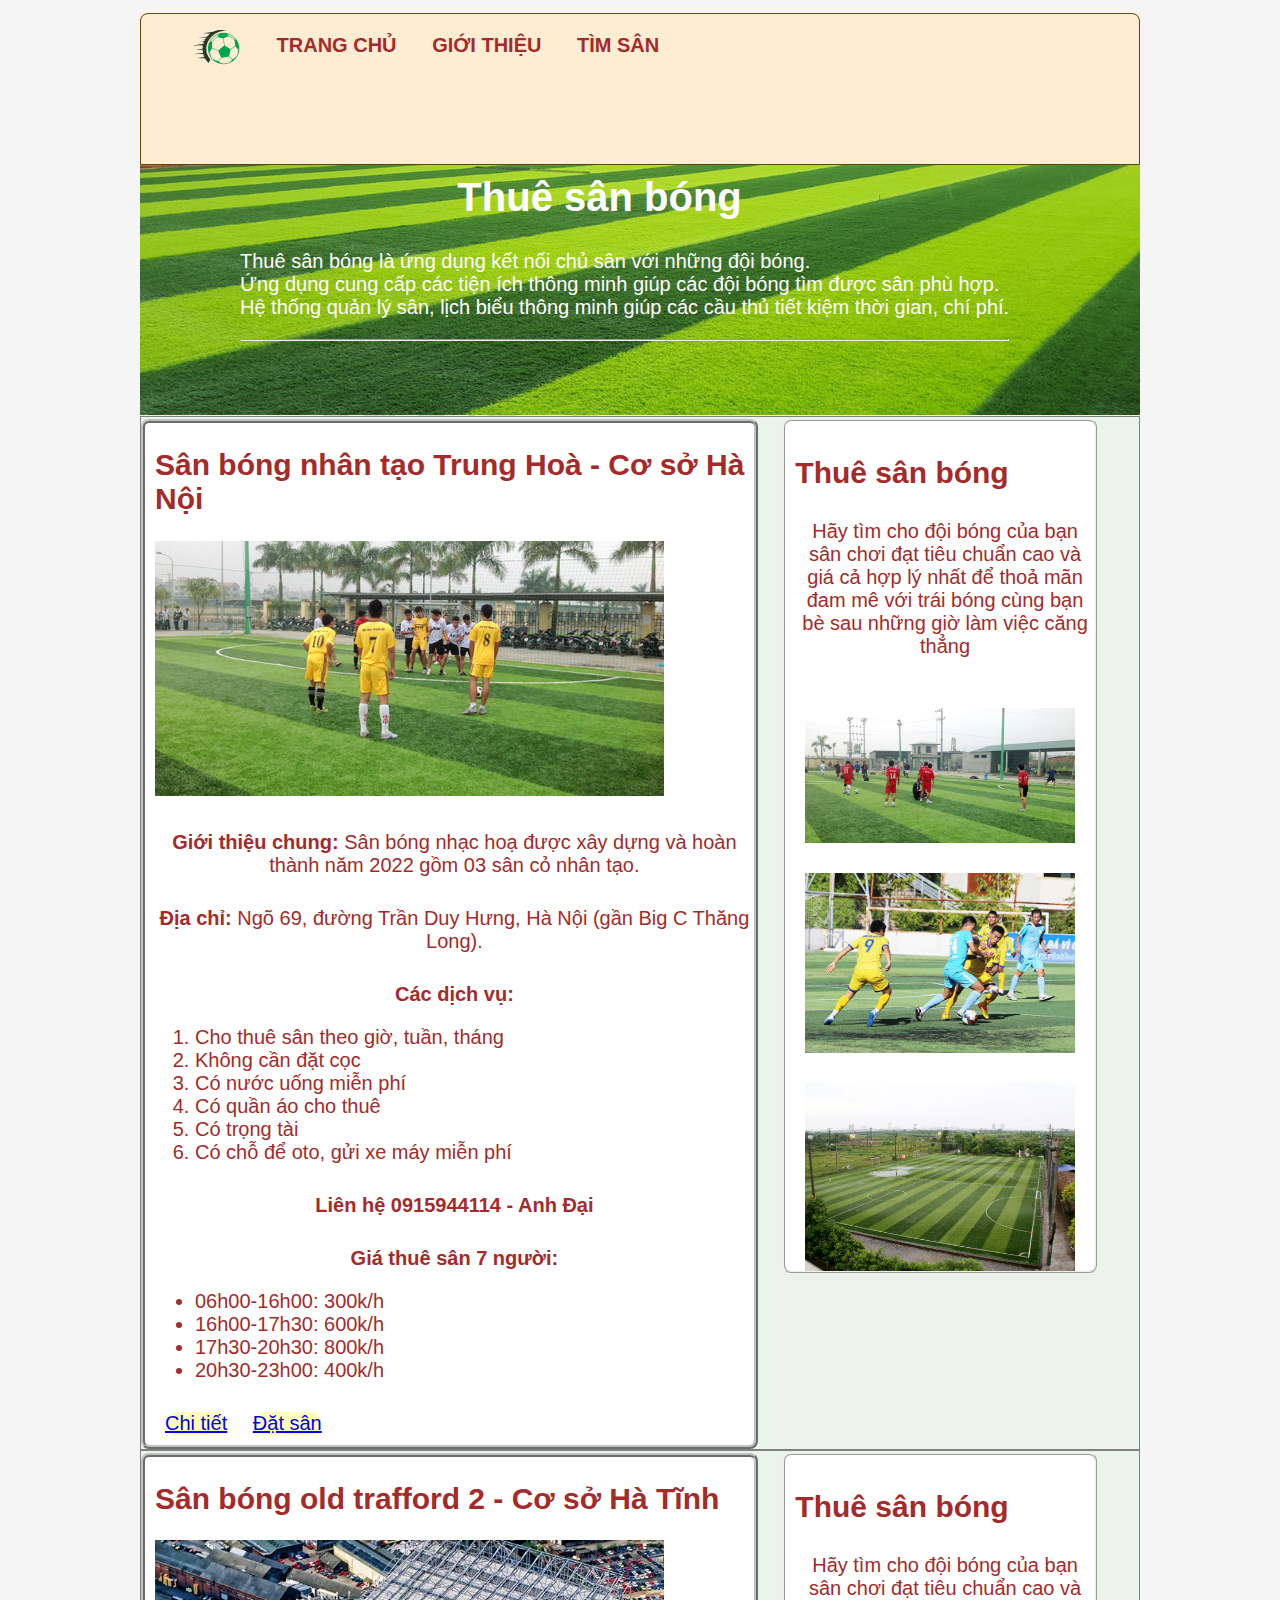
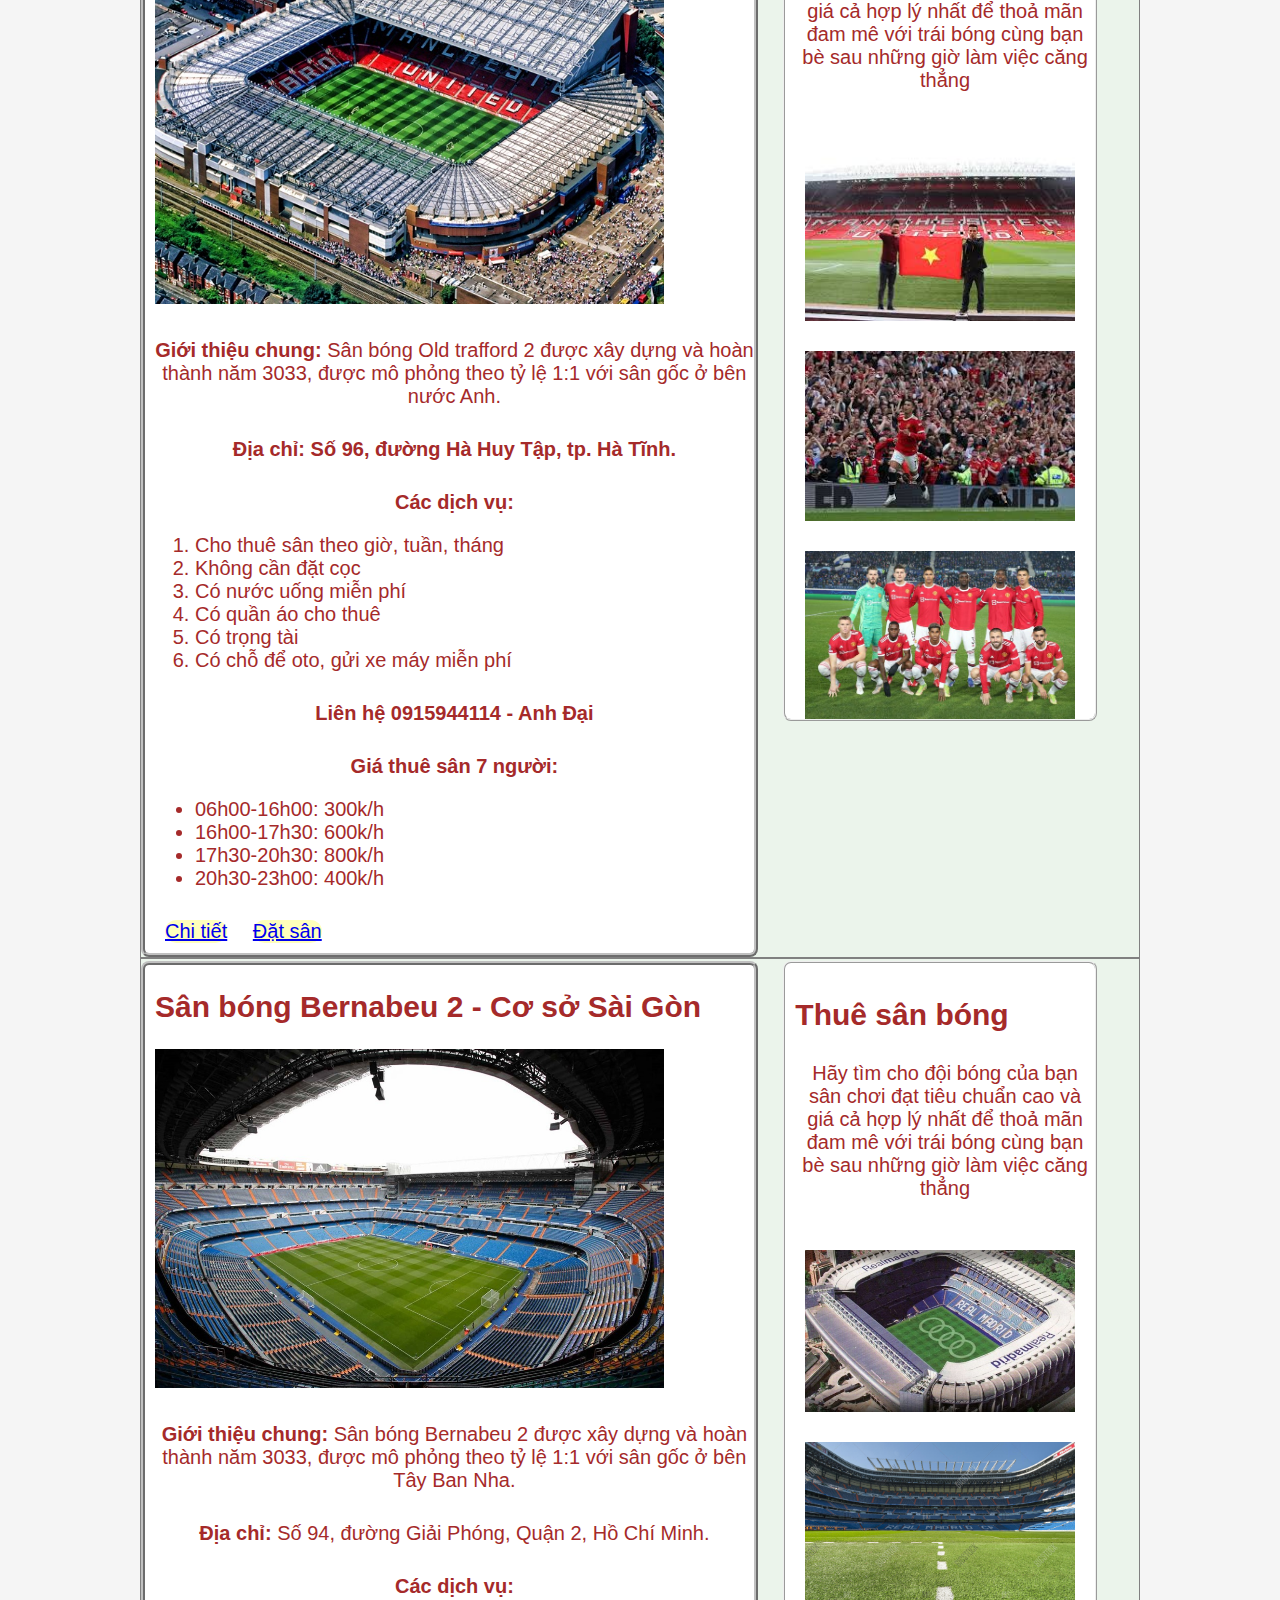
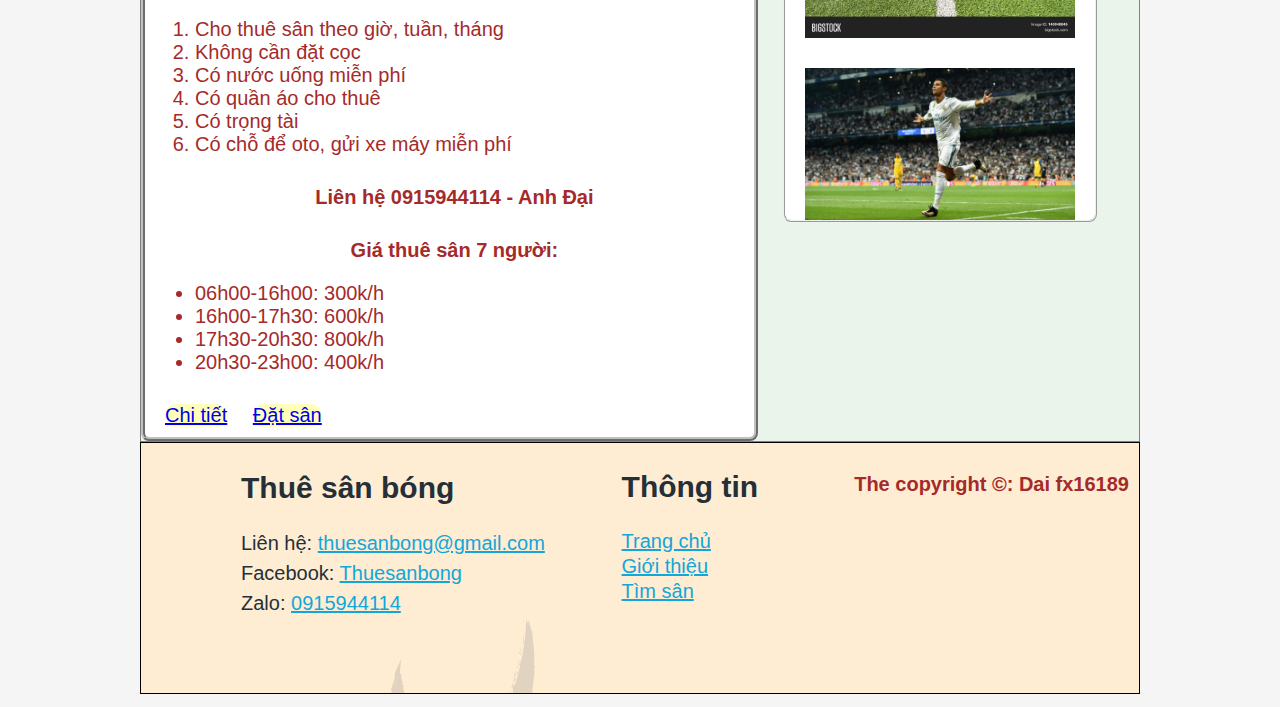
<file: index.html>
<!DOCTYPE html>
<html lang="vi">

<head>
    <meta charset="UTF-8">
    <meta http-equiv="X-UA-Compatible" content="IE=edge">
    <meta name="viewport" content="width=device-width, initial-scale=1.0">
    <title>Thuê sân bóng</title>
    <link rel="stylesheet" href="css/style.css">
    <link rel="preconnect" href="https://fonts.googleapis.com">
    <link rel="preconnect" href="https://fonts.gstatic.com" crossorigin>
</head>

<body>
    <header>
        <div class="logo_menu">
            <div class="logo">
                <img src="images/logo.png" alt="Logo">
            </div>
            <nav>
                <ul>
                    <li><a href="index.html ">TRANG CHỦ</a></li>
                    <li><a href="about.html ">GIỚI THIỆU</a></li>
                    <li class="drop_down"><a href="# ">TÌM SÂN</a>
                        <ul class="sub_menu">
                            <li><a href="details-1.html ">Tại miền Bắc</a></li>
                            <li><a href="details-2.html ">Tại miền Trung</a></li>
                            <li><a href="details-3.html ">Tại miền Nam</a></li>
                        </ul>
                    </li>
                </ul>
            </nav>
        </div>
        <div class="banner_slogan ">
            <img class="banner " src="images/banner.jpg " alt="banner ">
            <div class="slogan ">
                <h1>Thuê sân bóng</h1>
                <p>Thuê sân bóng là ứng dụng kết nối chủ sân với những đội bóng.<br> Ứng dụng cung cấp các tiện ích thông minh giúp các đội bóng tìm được sân phù hợp.<br> Hệ thống quản lý sân, lịch biểu thông minh giúp các cầu thủ tiết kiệm thời gian, chí
                    phí.
                </p>
                <hr>
            </div>
        </div>
    </header>
    <main>
        <div class="main_1">
            <article>
                <h2>Sân bóng nhân tạo Trung Hoà - Cơ sở Hà Nội</h2>
                <img src="images/image1.jpg " alt="hình ảnh sân ">
                <p><b>Giới thiệu chung:</b> Sân bóng nhạc hoạ được xây dựng và hoàn thành năm 2022 gồm 03 sân cỏ nhân tạo.</p>
                <p><b>Địa chỉ:</b> Ngõ 69, đường Trần Duy Hưng, Hà Nội (gần Big C Thăng Long).</p>
                <p><b>Các dịch vụ:</b></p>
                <ol>
                    <li>Cho thuê sân theo giờ, tuần, tháng</li>
                    <li>Không cần đặt cọc</li>
                    <li>Có nước uống miễn phí</li>
                    <li>Có quần áo cho thuê</li>
                    <li>Có trọng tài</li>
                    <li>Có chỗ để oto, gửi xe máy miễn phí</li>
                </ol>
                <p><b>Liên hệ 0915944114 - Anh Đại</b></p>
                <p><b>Giá thuê sân 7 người:</b></p>
                <ul>
                    <li>06h00-16h00: 300k/h</li>
                    <li>16h00-17h30: 600k/h</li>
                    <li>17h30-20h30: 800k/h</li>
                    <li>20h30-23h00: 400k/h</li>
                </ul>
                <p class="chi_tiet"><a href="details-1.html ">Chi tiết</a></p>
                <p class="dat_san"><a href="# ">Đặt sân</a></p>
            </article>
            <aside>
                <div class="about ">
                    <h2>Thuê sân bóng</h2>
                    <p>Hãy tìm cho đội bóng của bạn sân chơi đạt tiêu chuẩn cao và giá cả hợp lý nhất để thoả mãn đam mê với trái bóng cùng bạn bè sau những giờ làm việc căng thẳng
                    </p>
                </div>
                <div class="image_about ">
                    <img src="images/image2.jpg " alt="hình ảnh sân ">
                    <img src="images/image3.jpg " alt="hình ảnh sân ">
                    <img src="images/image5.jpg " alt="hình ảnh sân ">
                </div>
            </aside>
        </div>
        <!--đây là đoạn 2-->
        <div class="main_1">
            <article>
                <h2>Sân bóng old trafford 2 - Cơ sở Hà Tĩnh</h2>
                <img src="images/old_image/tranfford1.jpg " alt="hình ảnh sân ">
                <p><b>Giới thiệu chung:</b> Sân bóng Old trafford 2 được xây dựng và hoàn thành năm 3033, được mô phỏng theo tỷ lệ 1:1 với sân gốc ở bên nước Anh.</p>
                <p><b>Địa chỉ: Số 96, đường Hà Huy Tập, tp. Hà Tĩnh.</b></p>
                <p><b>Các dịch vụ:</b></p>
                <ol>
                    <li>Cho thuê sân theo giờ, tuần, tháng</li>
                    <li>Không cần đặt cọc</li>
                    <li>Có nước uống miễn phí</li>
                    <li>Có quần áo cho thuê</li>
                    <li>Có trọng tài</li>
                    <li>Có chỗ để oto, gửi xe máy miễn phí</li>
                </ol>
                <p><b>Liên hệ 0915944114 - Anh Đại</b></p>
                <p><b>Giá thuê sân 7 người:</b></p>
                <ul>
                    <li>06h00-16h00: 300k/h</li>
                    <li>16h00-17h30: 600k/h</li>
                    <li>17h30-20h30: 800k/h</li>
                    <li>20h30-23h00: 400k/h</li>
                </ul>
                <p class="chi_tiet"><a href="details-2.html ">Chi tiết</a></p>
                <p class="dat_san"><a href="# ">Đặt sân</a></p>
            </article>
            <aside>
                <div class="about ">
                    <h2>Thuê sân bóng</h2>
                    <p>Hãy tìm cho đội bóng của bạn sân chơi đạt tiêu chuẩn cao và giá cả hợp lý nhất để thoả mãn đam mê với trái bóng cùng bạn bè sau những giờ làm việc căng thẳng
                    </p>
                </div>
                <div class="image_about ">
                    <img src="images/old_image/tranfford2.jpg " alt="hình ảnh sân ">
                    <img src="images/old_image/tranfford_ronaldo.jpg " alt="hình ảnh sân ">
                    <img src="images/old_image/unifom.jpg " alt="hình ảnh sân ">
                </div>
            </aside>
        </div>
        <!--đây là đoạn 2-->
        <!--đây là đoạn 2-->
        <div class="main_1">
            <article>
                <h2>Sân bóng Bernabeu 2 - Cơ sở Sài Gòn</h2>
                <img src="images/bernabeu/bernabeu1.jpg " alt="hình ảnh sân ">
                <p><b>Giới thiệu chung:</b> Sân bóng Bernabeu 2 được xây dựng và hoàn thành năm 3033, được mô phỏng theo tỷ lệ 1:1 với sân gốc ở bên Tây Ban Nha.</p>
                <p><b>Địa chỉ:</b> Số 94, đường Giải Phóng, Quận 2, Hồ Chí Minh.</p>
                <p><b>Các dịch vụ:</b></p>
                <ol>
                    <li>Cho thuê sân theo giờ, tuần, tháng</li>
                    <li>Không cần đặt cọc</li>
                    <li>Có nước uống miễn phí</li>
                    <li>Có quần áo cho thuê</li>
                    <li>Có trọng tài</li>
                    <li>Có chỗ để oto, gửi xe máy miễn phí</li>
                </ol>
                <p><b>Liên hệ 0915944114 - Anh Đại</b></p>
                <p><b>Giá thuê sân 7 người:</b></p>
                <ul>
                    <li>06h00-16h00: 300k/h</li>
                    <li>16h00-17h30: 600k/h</li>
                    <li>17h30-20h30: 800k/h</li>
                    <li>20h30-23h00: 400k/h</li>
                </ul>
                <p class="chi_tiet"><a href="details-3.html ">Chi tiết</a></p>
                <p class="dat_san"><a href="# ">Đặt sân</a></p>
            </article>
            <aside>
                <div class="about ">
                    <h2>Thuê sân bóng</h2>
                    <p>Hãy tìm cho đội bóng của bạn sân chơi đạt tiêu chuẩn cao và giá cả hợp lý nhất để thoả mãn đam mê với trái bóng cùng bạn bè sau những giờ làm việc căng thẳng
                    </p>
                </div>
                <div class="image_about ">
                    <img src="images/bernabeu/bernabeu2.jpg " alt="hình ảnh sân ">
                    <img src="images/bernabeu/grass.jpg " alt="hình ảnh sân ">
                    <img src="images/bernabeu/unifom.jpg " alt="hình ảnh sân ">
                </div>
            </aside>
        </div>
    </main>
    <footer>
        <div class="footer_1">
            <h2>Thuê sân bóng</h2>
            <ul>
                <li>Liên hệ: <a href=" ">thuesanbong@gmail.com</a></li>
                <li>Facebook: <a href=" ">Thuesanbong</a></li>
                <li>Zalo: <a href=" ">0915944114</a></li>
            </ul>
        </div>
        <div class="footer_2">
            <h2>Thông tin</h2>
            <nav>
                <ul>
                    <li><a href="index.html ">Trang chủ</a></li>
                    <li><a href="about.html ">Giới thiệu</a></li>
                    <li class="drop_down"> <a href="#">Tìm sân</a>
                        <ul class="sub_menu">
                            <li><a href="details-1.html ">Tại miền Bắc</a></li>
                            <li><a href="details-2.html ">Tại miền Trung</a></li>
                            <li><a href="details-3.html ">Tại miền Nam</a></li>
                        </ul>
                    </li>
                </ul>
            </nav>
            <strong>The copyright &copy;: Dai fx16189</strong>
        </div>
    </footer>
</body>

</html>
</file>
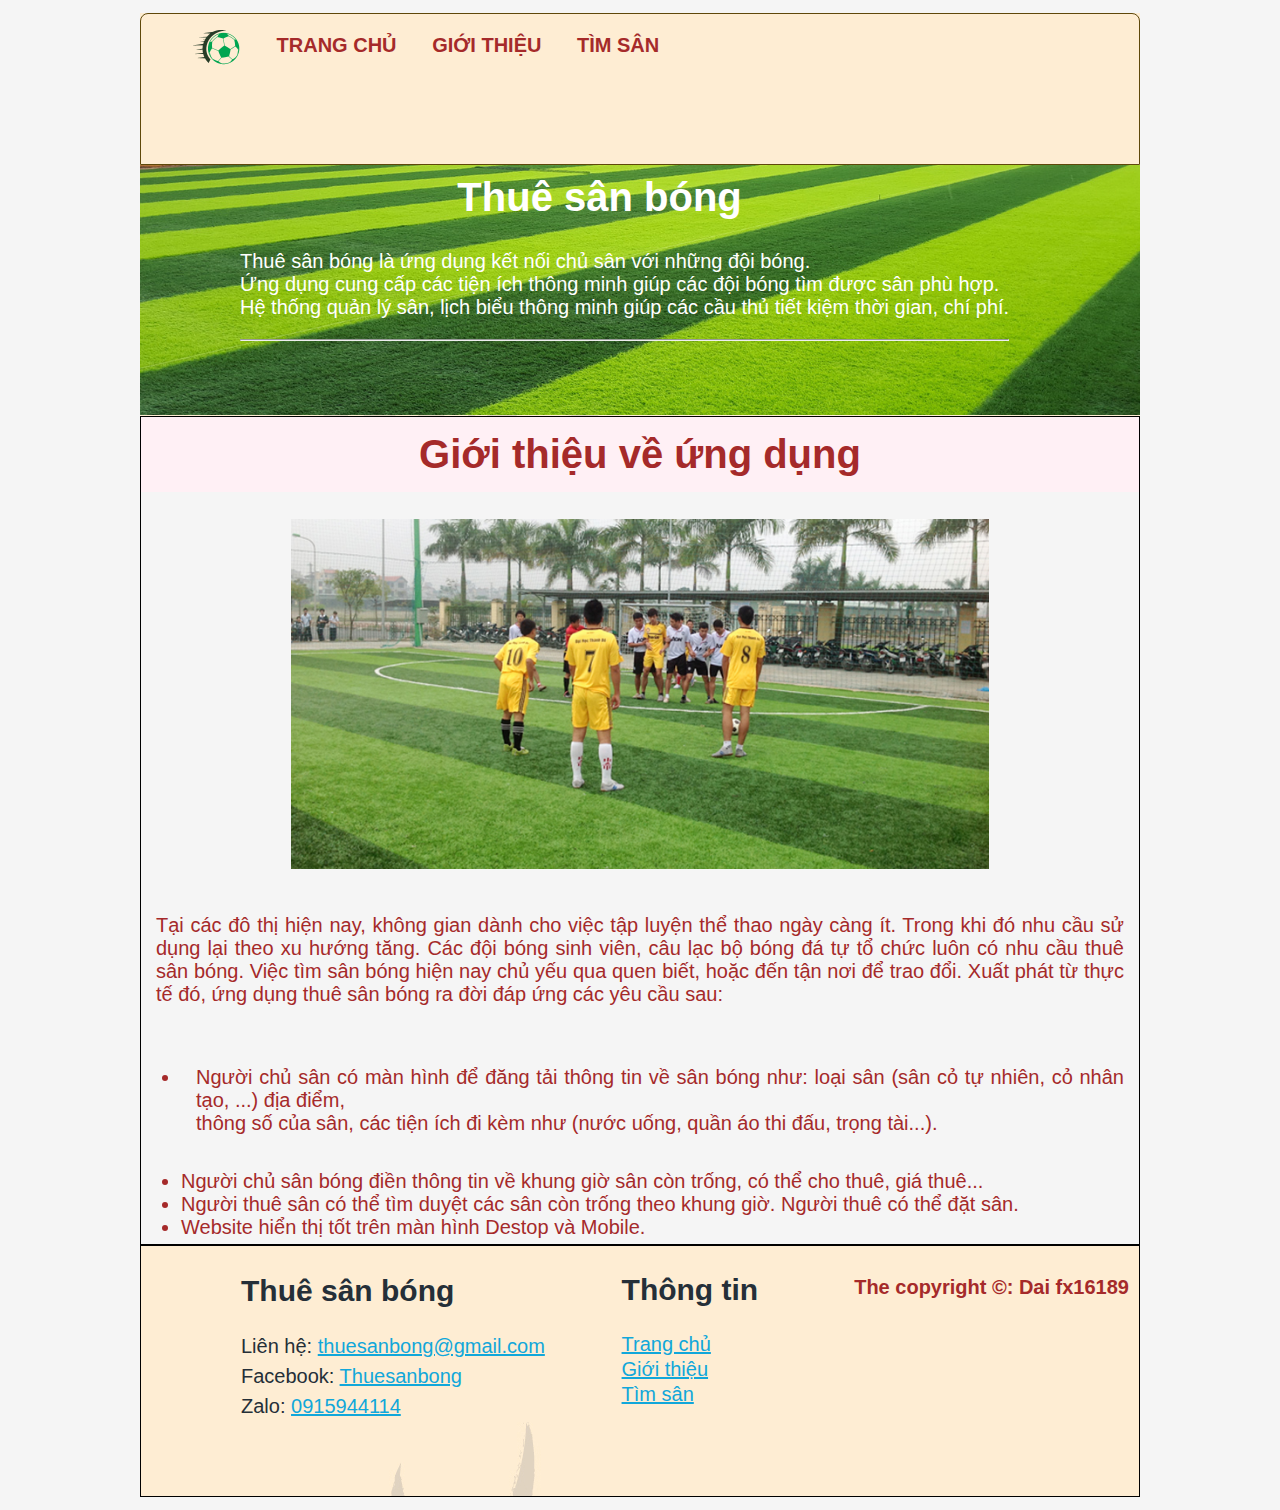
<file: about.html>
<!DOCTYPE html>

<html lang="vi">

<head>
    <meta charset="UTF-8">
    <meta http-equiv="X-UA-Compatible" content="IE=edge">
    <meta name="viewport" content="width=device-width, initial-scale=1.0">
    <title>Thuê sân bóng</title>
    <link rel="stylesheet" href="css/style.css">
    <link rel="preconnect" href="https://fonts.googleapis.com">
    <link rel="preconnect" href="https://fonts.gstatic.com" crossorigin>
</head>

<body>
    <header>
        <div class="logo_menu">
            <div class="logo">
                <img src="images/logo.png" alt="Logo">
            </div>
            <nav>
                <ul>
                    <li><a href="index.html ">TRANG CHỦ</a></li>
                    <li><a href="about.html ">GIỚI THIỆU</a></li>
                    <li class="drop_down"><a href="# ">TÌM SÂN</a>
                        <ul class="sub_menu">
                            <li><a href="details-1.html ">Tại miền Bắc</a></li>
                            <li><a href="details-2.html ">Tại miền Trung</a></li>
                            <li><a href="details-3.html ">Tại miền Nam</a></li>
                        </ul>
                    </li>
                </ul>
            </nav>
        </div>
        <div class="banner_slogan ">
            <img class="banner " src="images/banner.jpg " alt="banner ">
            <div class="slogan ">
                <h1>Thuê sân bóng</h1>
                <p>Thuê sân bóng là ứng dụng kết nối chủ sân với những đội bóng.<br> Ứng dụng cung cấp các tiện ích thông minh giúp các đội bóng tìm được sân phù hợp.<br> Hệ thống quản lý sân, lịch biểu thông minh giúp các cầu thủ tiết kiệm thời gian, chí
                    phí.
                </p>
                <hr>
            </div>
        </div>
    </header>
    <main>
        <div class="about_page">
            <h1>Giới thiệu về ứng dụng</h1>
            <img src="images/image1.jpg" alt="hình ảnh">
            <p> Tại các đô thị hiện nay, không gian dành cho việc tập luyện thể thao ngày càng ít. Trong khi đó nhu cầu sử dụng lại theo xu hướng tăng. Các đội bóng sinh viên, câu lạc bộ bóng đá tự tổ chức luôn có nhu cầu thuê sân bóng. Việc tìm sân bóng
                hiện nay chủ yếu qua quen biết, hoặc đến tận nơi để trao đổi. Xuất phát từ thực tế đó, ứng dụng thuê sân bóng ra đời đáp ứng các yêu cầu sau:
            </p>
            <ul>
                <li>
                    <p>Người chủ sân có màn hình để đăng tải thông tin về sân bóng như: loại sân (sân cỏ tự nhiên, cỏ nhân tạo, ...) địa điểm,<br> thông số của sân, các tiện ích đi kèm như (nước uống, quần áo thi đấu, trọng tài...).
                    </p>
                </li>
                <li>
                    Người chủ sân bóng điền thông tin về khung giờ sân còn trống, có thể cho thuê, giá thuê...
                </li>
                <li>
                    Người thuê sân có thể tìm duyệt các sân còn trống theo khung giờ. Người thuê có thể đặt sân.
                </li>
                <li>
                    Website hiển thị tốt trên màn hình Destop và Mobile.
                </li>
            </ul>
        </div>
    </main>
    <footer>
        <div class="footer_1">
            <h2>Thuê sân bóng</h2>
            <ul>
                <li>Liên hệ: <a href=" ">thuesanbong@gmail.com</a></li>
                <li>Facebook: <a href=" ">Thuesanbong</a></li>
                <li>Zalo: <a href=" ">0915944114</a></li>
            </ul>
        </div>
        <div class="footer_2">
            <h2>Thông tin</h2>
            <nav>
                <ul>
                    <li><a href="index.html ">Trang chủ</a></li>
                    <li><a href="about.html ">Giới thiệu</a></li>
                    <li class="drop_down"> <a href="#">Tìm sân</a>
                        <ul class="sub_menu">
                            <li><a href="details-1.html ">Tại miền Bắc</a></li>
                            <li><a href="details-2.html ">Tại miền Trung</a></li>
                            <li><a href="details-3.html ">Tại miền Nam</a></li>
                        </ul>
                    </li>
                </ul>
            </nav>
            <strong>The copyright &copy;: Dai fx16189</strong>
        </div>
    </footer>
</body>

</html>
</file>
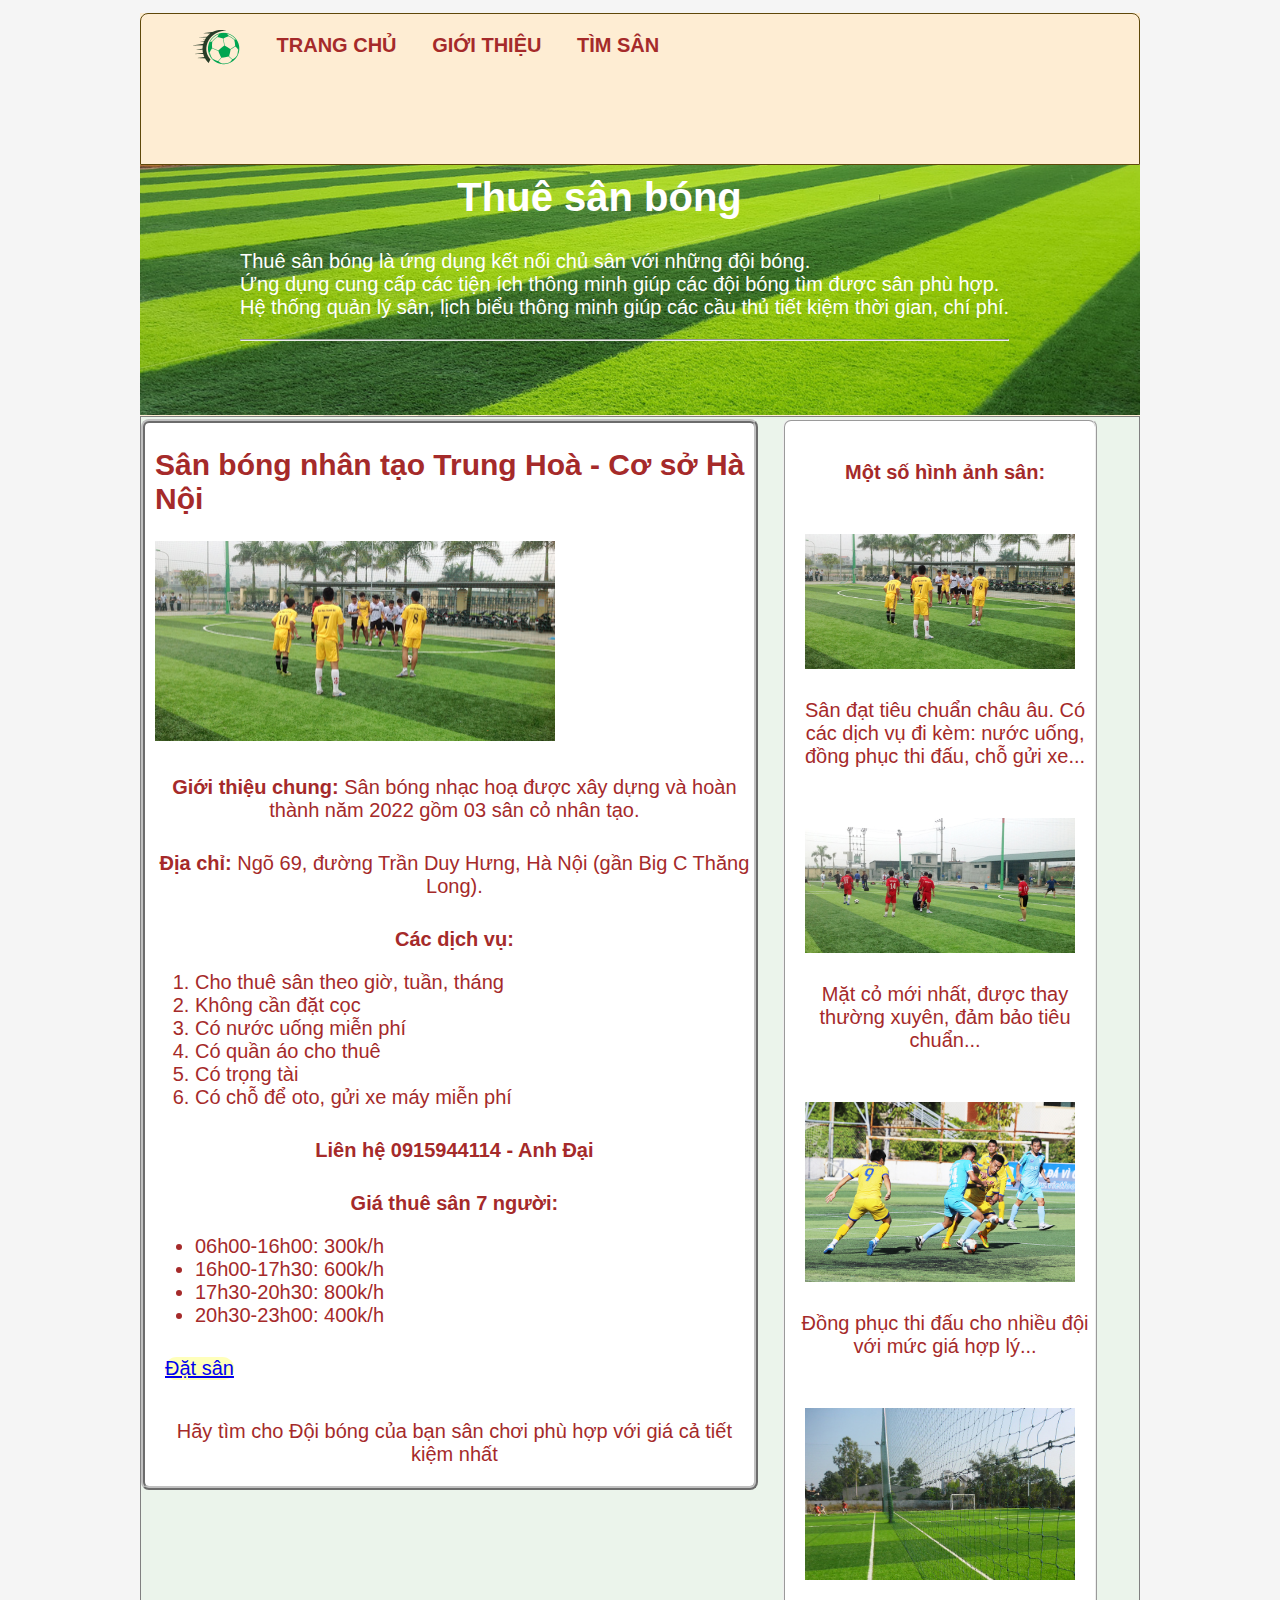
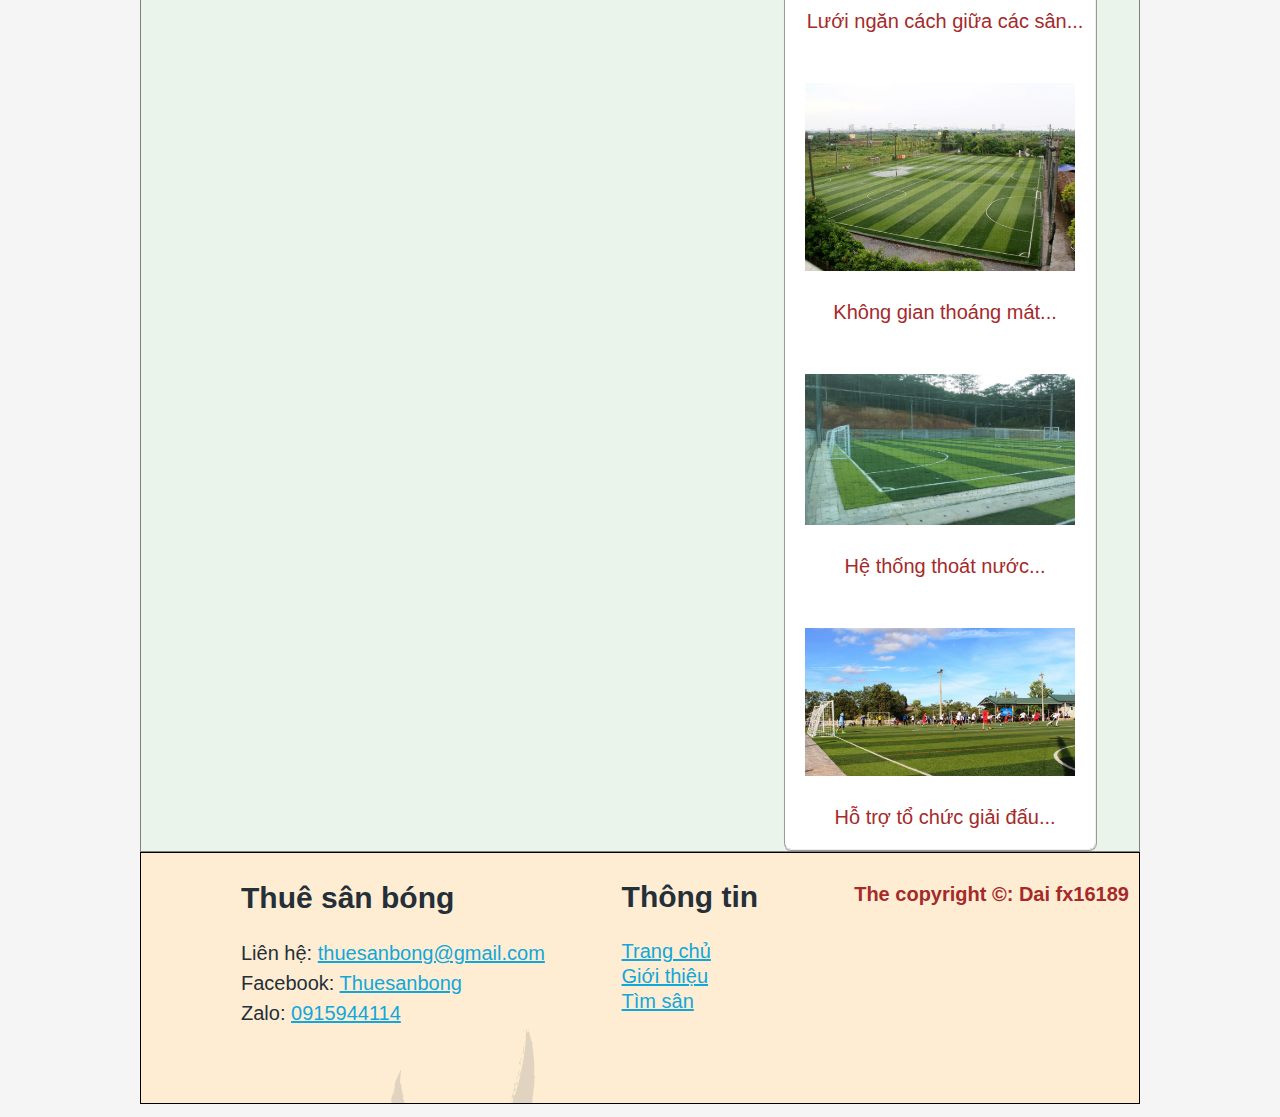
<file: details-1.html>
<!DOCTYPE html>
<html lang="en">

<head>
    <meta charset="UTF-8">
    <meta http-equiv="X-UA-Compatible" content="IE=edge">
    <meta name="viewport" content="width=device-width, initial-scale=1.0">
    <title>Thuê sân bóng</title>
    <link rel="stylesheet" href="css/style.css">
</head>

<body>
    <header>
        <div class="logo_menu">
            <div class="logo">
                <img src="images/logo.png" alt="Logo">
            </div>
            <nav>
                <ul>
                    <li><a href="index.html ">TRANG CHỦ</a></li>
                    <li><a href="about.html ">GIỚI THIỆU</a></li>
                    <li class="drop_down"><a href="# ">TÌM SÂN</a>
                        <ul class="sub_menu">
                            <li><a href="details-1.html ">Tại miền Bắc</a></li>
                            <li><a href="details-2.html ">Tại miền Trung</a></li>
                            <li><a href="details-3.html ">Tại miền Nam</a></li>
                        </ul>
                    </li>
                </ul>
            </nav>
        </div>
        <div class="banner_slogan ">
            <img class="banner " src="images/banner.jpg " alt="banner ">
            <div class="slogan ">
                <h1>Thuê sân bóng</h1>
                <p>Thuê sân bóng là ứng dụng kết nối chủ sân với những đội bóng.<br> Ứng dụng cung cấp các tiện ích thông minh giúp các đội bóng tìm được sân phù hợp.<br> Hệ thống quản lý sân, lịch biểu thông minh giúp các cầu thủ tiết kiệm thời gian, chí
                    phí.
                </p>
                <hr>
            </div>
        </div>
    </header>
    <main>
        <div class="main_1">
            <article>
                <h2>Sân bóng nhân tạo Trung Hoà - Cơ sở Hà Nội</h2>
                <img src="images/image1.jpg" alt="hình ảnh sân" style="width: 400px;">
                <p><b>Giới thiệu chung:</b> Sân bóng nhạc hoạ được xây dựng và hoàn thành năm 2022 gồm 03 sân cỏ nhân tạo.</p>
                <p><b>Địa chỉ:</b> Ngõ 69, đường Trần Duy Hưng, Hà Nội (gần Big C Thăng Long).</p>
                <p><b>Các dịch vụ:</b></p>
                <ol>
                    <li>Cho thuê sân theo giờ, tuần, tháng</li>
                    <li>Không cần đặt cọc</li>
                    <li>Có nước uống miễn phí</li>
                    <li>Có quần áo cho thuê</li>
                    <li>Có trọng tài</li>
                    <li>Có chỗ để oto, gửi xe máy miễn phí</li>
                </ol>
                <p><b>Liên hệ 0915944114 - Anh Đại</b></p>
                <p><b>Giá thuê sân 7 người:</b></p>
                <ul>
                    <li>06h00-16h00: 300k/h</li>
                    <li>16h00-17h30: 600k/h</li>
                    <li>17h30-20h30: 800k/h</li>
                    <li>20h30-23h00: 400k/h</li>
                </ul>
                <p class="dat_san"><a href="# ">Đặt sân</a></p>
                <p>Hãy tìm cho Đội bóng của bạn sân chơi phù hợp với giá cả tiết kiệm nhất</p>
            </article>

            <aside>
                <p><b>Một số hình ảnh sân:</b></p>
                <img src="images/image1.jpg" alt="hình ảnh">
                <p>Sân đạt tiêu chuẩn châu âu. Có các dịch vụ đi kèm: nước uống, đồng phục thi đấu, chỗ gửi xe...</p>
                <img src="images/image2.jpg" alt="hình ảnh">
                <p>Mặt cỏ mới nhất, được thay thường xuyên, đảm bảo tiêu chuẩn...</p>
                <img src="images/image3.jpg" alt="hình ảnh">
                <p>Đồng phục thi đấu cho nhiều đội với mức giá hợp lý...</p>
                <img src="images/image4.jpg" alt="hình ảnh">
                <p>Lưới ngăn cách giữa các sân...</p>
                <img src="images/image5.jpg" alt="hình ảnh">
                <p>Không gian thoáng mát...</p>
                <img src="images/image6.jpg" alt="hình ảnh">
                <p>Hệ thống thoát nước...</p>
                <img src="images/image7.jpg" alt="hình ảnh">
                <p>Hỗ trợ tổ chức giải đấu...</p>

            </aside>
        </div>
    </main>
    <footer>
        <div class="footer_1">
            <h2>Thuê sân bóng</h2>
            <ul>
                <li>Liên hệ: <a href=" ">thuesanbong@gmail.com</a></li>
                <li>Facebook: <a href=" ">Thuesanbong</a></li>
                <li>Zalo: <a href=" ">0915944114</a></li>
            </ul>
        </div>
        <div class="footer_2">
            <h2>Thông tin</h2>
            <nav>
                <ul>
                    <li><a href="index.html ">Trang chủ</a></li>
                    <li><a href="about.html ">Giới thiệu</a></li>
                    <li class="drop_down"> <a href="#">Tìm sân</a>
                        <ul class="sub_menu">
                            <li><a href="details-1.html ">Tại miền Bắc</a></li>
                            <li><a href="details-2.html ">Tại miền Trung</a></li>
                            <li><a href="details-3.html ">Tại miền Nam</a></li>
                        </ul>
                    </li>
                </ul>
            </nav>
            <strong>The copyright &copy;: Dai fx16189</strong>
        </div>
    </footer>
</body>

</html>
</file>
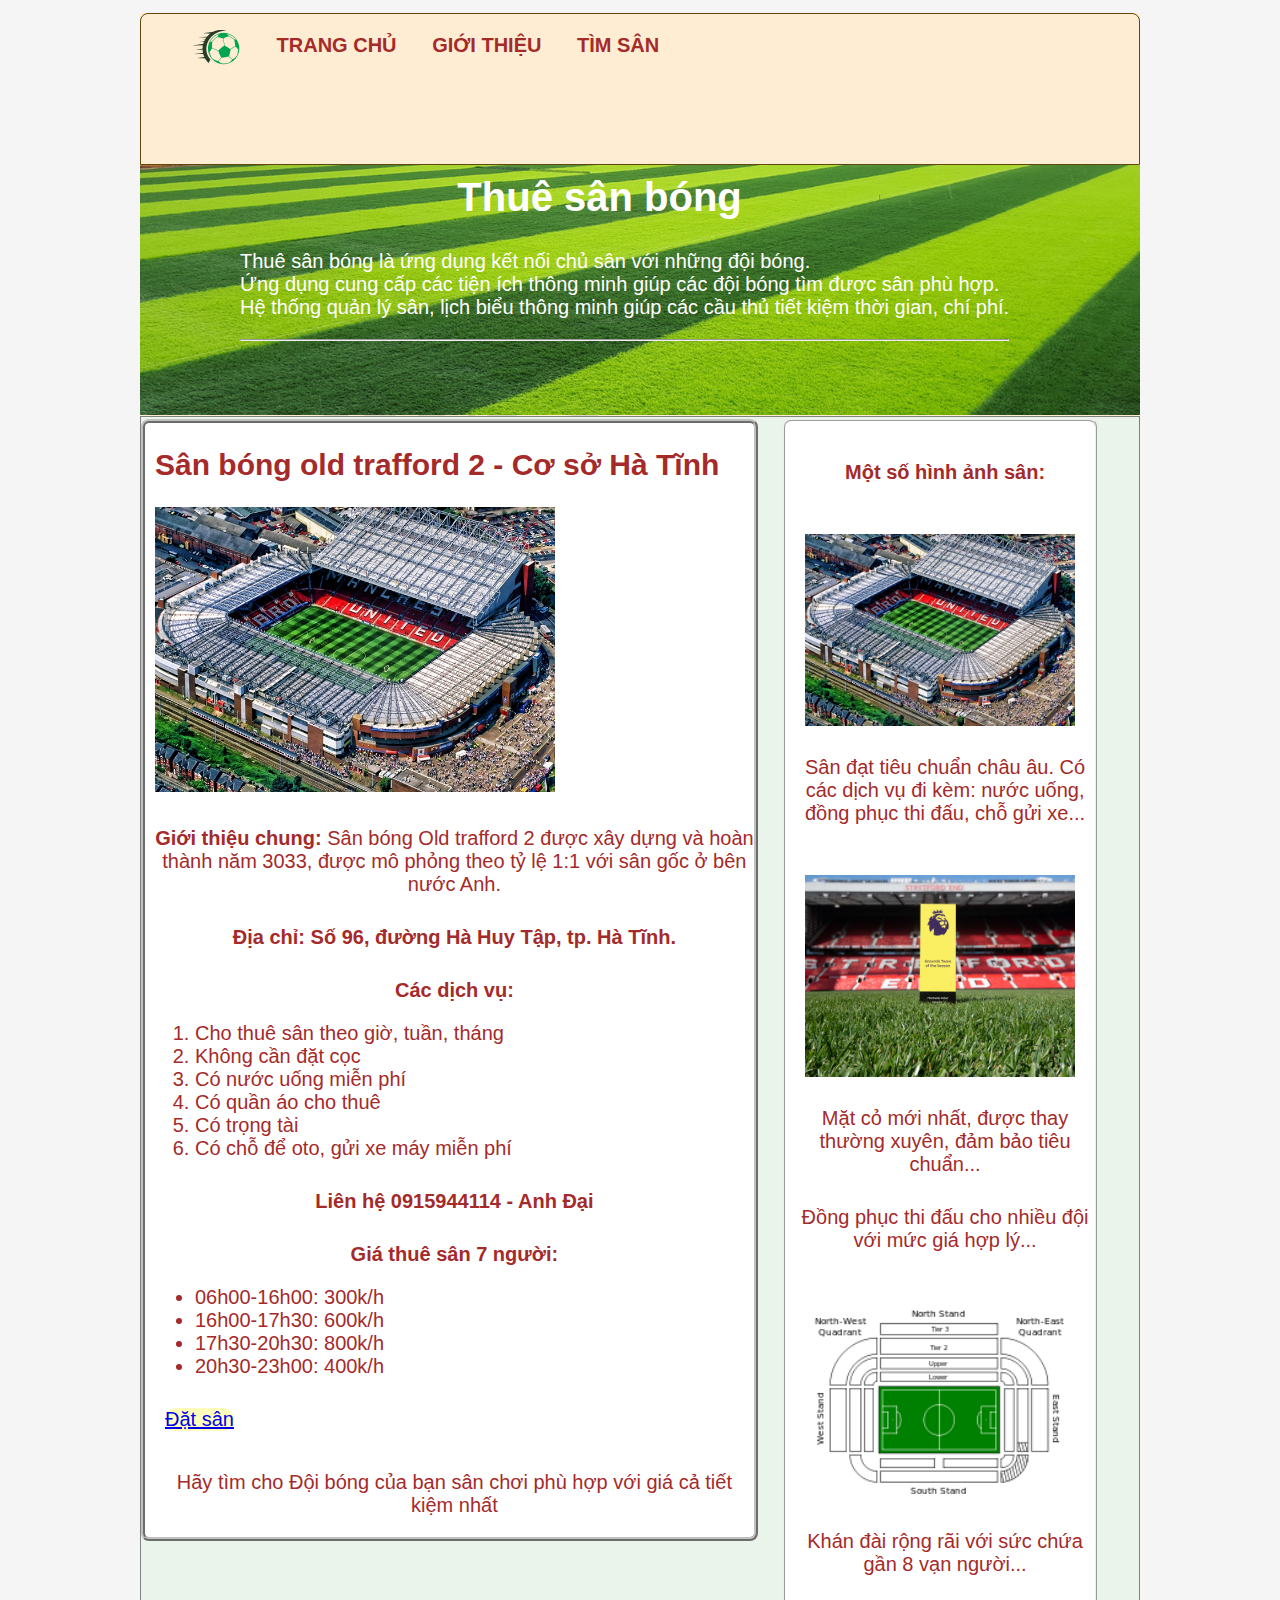
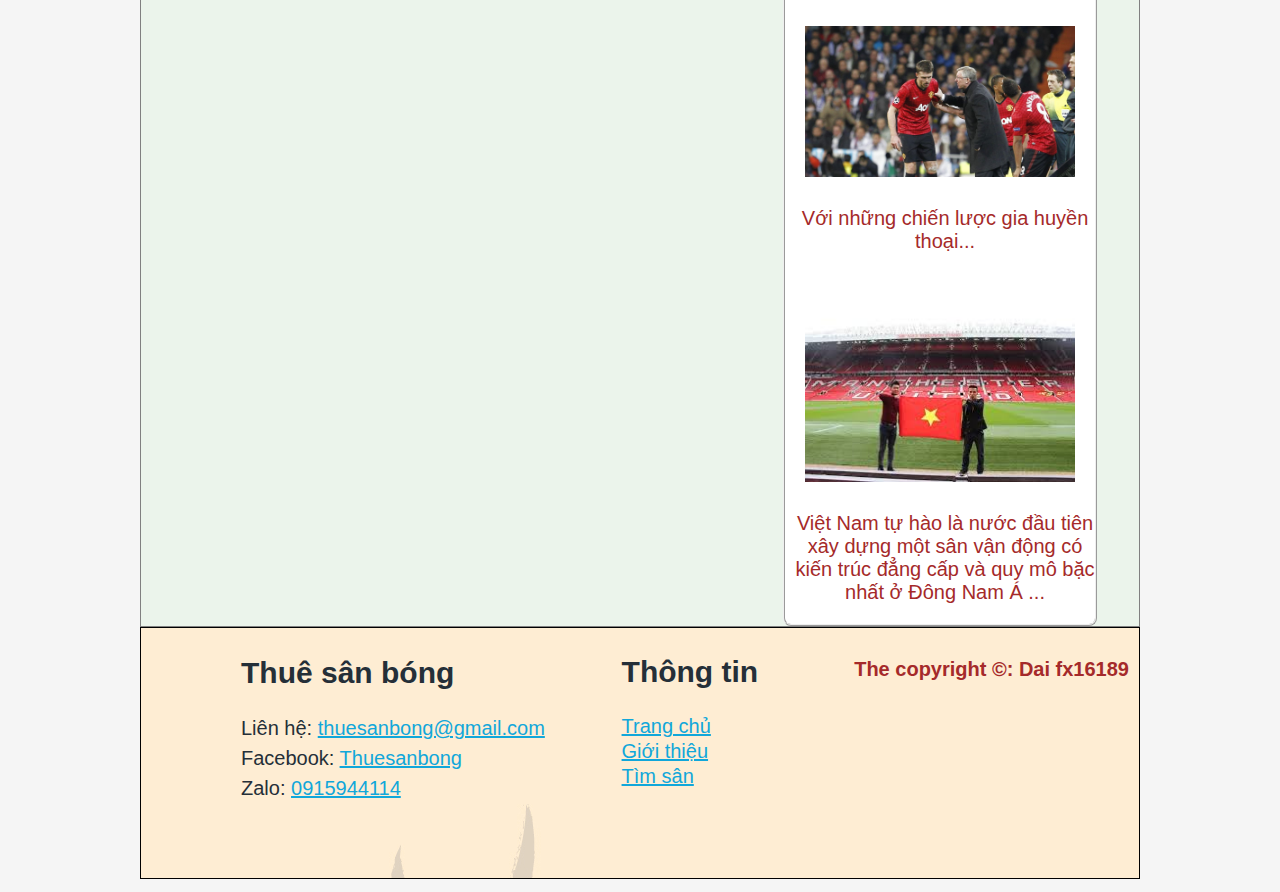
<file: details-2.html>
<!DOCTYPE html>
<html lang="en">

<head>
    <meta charset="UTF-8">
    <meta http-equiv="X-UA-Compatible" content="IE=edge">
    <meta name="viewport" content="width=device-width, initial-scale=1.0">
    <title>Thuê sân bóng</title>
    <link rel="stylesheet" href="css/style.css">
    <link rel="preconnect" href="https://fonts.googleapis.com">
    <link rel="preconnect" href="https://fonts.gstatic.com" crossorigin>
</head>

<body>
    <header>
        <div class="logo_menu">
            <div class="logo">
                <img src="images/logo.png" alt="Logo">
            </div>
            <nav>
                <ul>
                    <li><a href="index.html ">TRANG CHỦ</a></li>
                    <li><a href="about.html ">GIỚI THIỆU</a></li>
                    <li class="drop_down"><a href="# ">TÌM SÂN</a>
                        <ul class="sub_menu">
                            <li><a href="details-1.html ">Tại miền Bắc</a></li>
                            <li><a href="details-2.html ">Tại miền Trung</a></li>
                            <li><a href="details-3.html ">Tại miền Nam</a></li>
                        </ul>
                    </li>
                </ul>
            </nav>
        </div>
        <div class="banner_slogan ">
            <img class="banner " src="images/banner.jpg " alt="banner ">
            <div class="slogan ">
                <h1>Thuê sân bóng</h1>
                <p>Thuê sân bóng là ứng dụng kết nối chủ sân với những đội bóng.<br> Ứng dụng cung cấp các tiện ích thông minh giúp các đội bóng tìm được sân phù hợp.<br> Hệ thống quản lý sân, lịch biểu thông minh giúp các cầu thủ tiết kiệm thời gian, chí
                    phí.
                </p>
                <hr>
            </div>
        </div>
    </header>
    <main>
        <!--Đây là HTML cho phần bên trái body -->
        <div class="main_1">
            <article>
                <h2>Sân bóng old trafford 2 - Cơ sở Hà Tĩnh</h2>
                <img src="images/old_image/tranfford1.jpg" alt="hình ảnh sân" style="width: 400px;">
                <p><b>Giới thiệu chung:</b> Sân bóng Old trafford 2 được xây dựng và hoàn thành năm 3033, được mô phỏng theo tỷ lệ 1:1 với sân gốc ở bên nước Anh.</p>
                <p><b>Địa chỉ: Số 96, đường Hà Huy Tập, tp. Hà Tĩnh.</b></p>
                <p><b>Các dịch vụ:</b></p>
                <ol>
                    <li>Cho thuê sân theo giờ, tuần, tháng</li>
                    <li>Không cần đặt cọc</li>
                    <li>Có nước uống miễn phí</li>
                    <li>Có quần áo cho thuê</li>
                    <li>Có trọng tài</li>
                    <li>Có chỗ để oto, gửi xe máy miễn phí</li>
                </ol>
                <p><b>Liên hệ 0915944114 - Anh Đại</b></p>
                <p><b>Giá thuê sân 7 người:</b></p>
                <ul>
                    <li>06h00-16h00: 300k/h</li>
                    <li>16h00-17h30: 600k/h</li>
                    <li>17h30-20h30: 800k/h</li>
                    <li>20h30-23h00: 400k/h</li>
                </ul>
                <p class="dat_san"><a href="# ">Đặt sân</a></p>
                <p>Hãy tìm cho Đội bóng của bạn sân chơi phù hợp với giá cả tiết kiệm nhất</p>
            </article>
            <!-- Đây là HTML phần bên phải body-->
            <aside>
                <p><b>Một số hình ảnh sân:</b></p>
                <img src="images/old_image/tranfford1.jpg" alt="hình ảnh">
                <p>Sân đạt tiêu chuẩn châu âu. Có các dịch vụ đi kèm: nước uống, đồng phục thi đấu, chỗ gửi xe...</p>
                <img src="images/old_image/grass.jpg" alt="hình ảnh">
                <p>Mặt cỏ mới nhất, được thay thường xuyên, đảm bảo tiêu chuẩn...</p <img src="images/old_image/unifom.jpg" alt="hình ảnh">
                <p>Đồng phục thi đấu cho nhiều đội với mức giá hợp lý...</p>
                <img src="images/old_image/stand.png" alt="hình ảnh">
                <p>Khán đài rộng rãi với sức chứa gần 8 vạn người...</p>
                <img src="images/old_image/alex.jpg" alt="hình ảnh">
                <p>Với những chiến lược gia huyền thoại...</p>
                <img src="images/old_image/tranfford2.jpg" alt="hình ảnh">
                <p>Việt Nam tự hào là nước đầu tiên xây dựng một sân vận động có kiến trúc đẳng cấp và quy mô bặc nhất ở Đông Nam Á ...</p>
            </aside>
        </div>
    </main>
    <footer>
        <div class="footer_1">
            <h2>Thuê sân bóng</h2>
            <ul>
                <li>Liên hệ: <a href=" ">thuesanbong@gmail.com</a></li>
                <li>Facebook: <a href=" ">Thuesanbong</a></li>
                <li>Zalo: <a href=" ">0915944114</a></li>
            </ul>
        </div>
        <div class="footer_2">
            <h2>Thông tin</h2>
            <nav>
                <ul>
                    <li><a href="index.html ">Trang chủ</a></li>
                    <li><a href="about.html ">Giới thiệu</a></li>
                    <li class="drop_down"> <a href="#">Tìm sân</a>
                        <ul class="sub_menu">
                            <li><a href="details-1.html ">Tại miền Bắc</a></li>
                            <li><a href="details-2.html ">Tại miền Trung</a></li>
                            <li><a href="details-3.html ">Tại miền Nam</a></li>
                        </ul>
                    </li>
                </ul>
            </nav>
            <strong>The copyright &copy;: Dai fx16189</strong>
        </div>
    </footer>
</body>

</html>
</file>
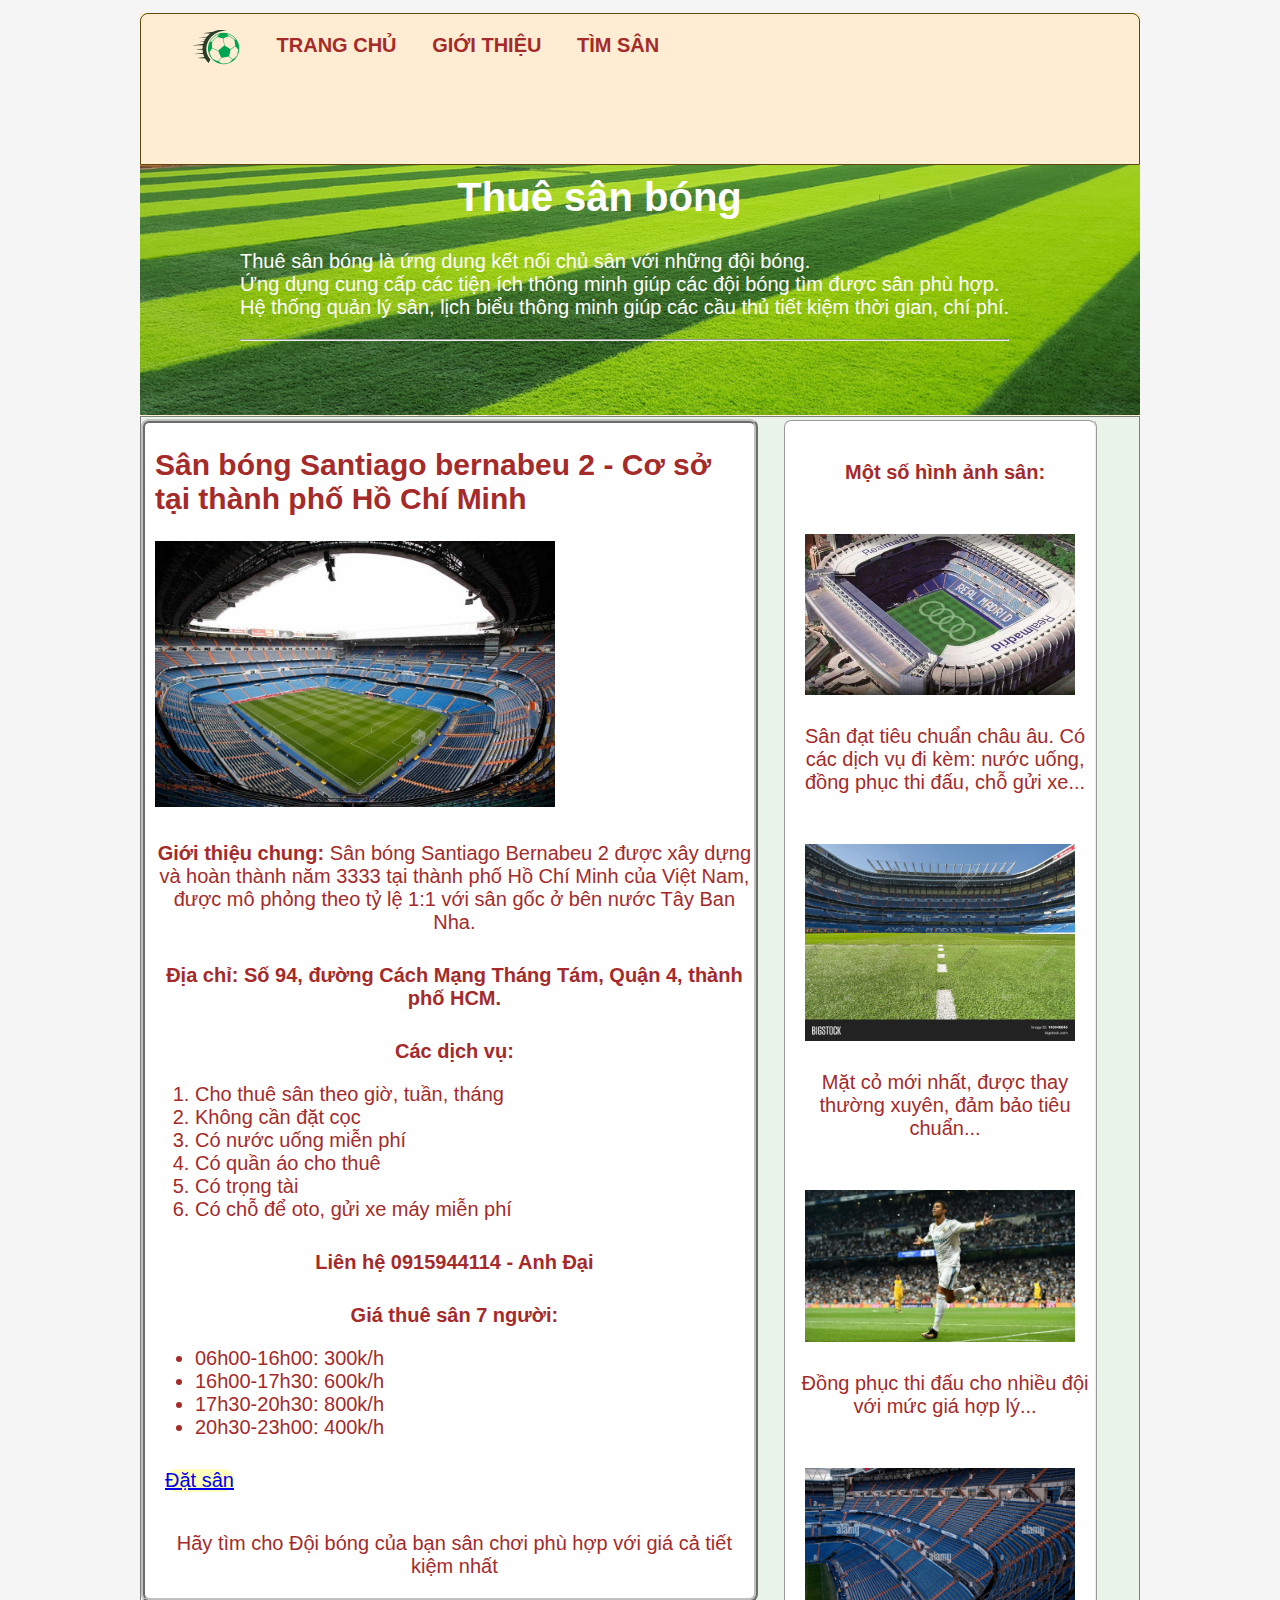
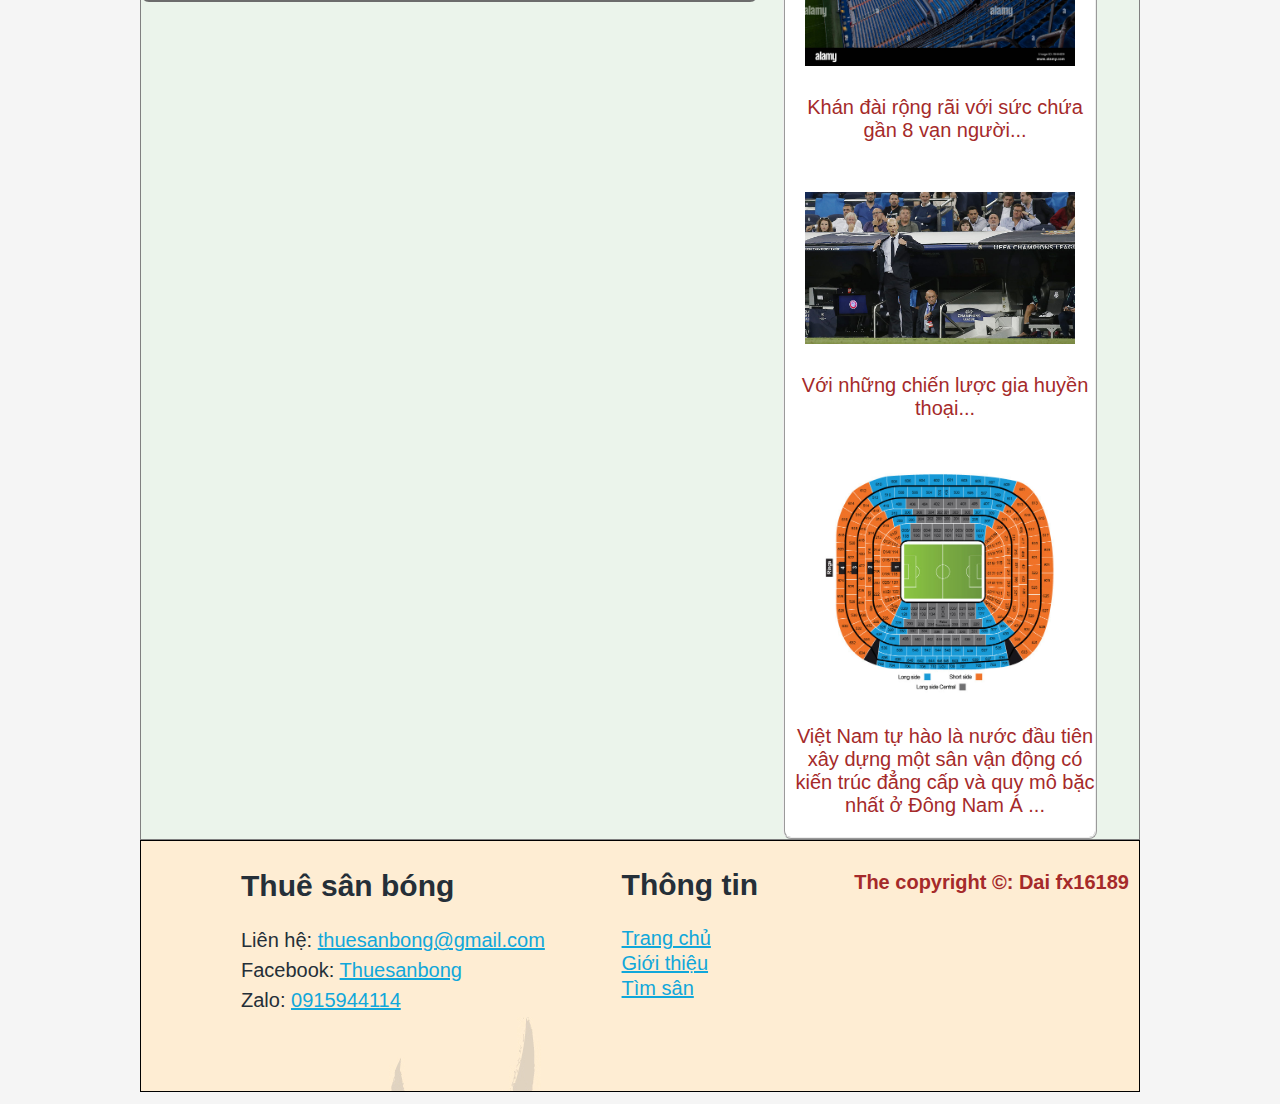
<file: details-3.html>
<!DOCTYPE html>
<html lang="en">

<head>
    <meta charset="UTF-8">
    <meta http-equiv="X-UA-Compatible" content="IE=edge">
    <meta name="viewport" content="width=device-width, initial-scale=1.0">
    <title>Thuê sân bóng</title>
    <link rel="stylesheet" href="css/style.css">
</head>

<body>
    <header>
        <div class="logo_menu">
            <div class="logo">
                <img src="images/logo.png" alt="Logo">
            </div>
            <nav>
                <ul>
                    <li><a href="index.html ">TRANG CHỦ</a></li>
                    <li><a href="about.html ">GIỚI THIỆU</a></li>
                    <li class="drop_down"><a href="# ">TÌM SÂN</a>
                        <ul class="sub_menu">
                            <li><a href="details-1.html ">Tại miền Bắc</a></li>
                            <li><a href="details-2.html ">Tại miền Trung</a></li>
                            <li><a href="details-3.html ">Tại miền Nam</a></li>
                        </ul>
                    </li>
                </ul>
            </nav>
        </div>
        <div class="banner_slogan ">
            <img class="banner " src="images/banner.jpg " alt="banner ">
            <div class="slogan ">
                <h1>Thuê sân bóng</h1>
                <p>Thuê sân bóng là ứng dụng kết nối chủ sân với những đội bóng.<br> Ứng dụng cung cấp các tiện ích thông minh giúp các đội bóng tìm được sân phù hợp.<br> Hệ thống quản lý sân, lịch biểu thông minh giúp các cầu thủ tiết kiệm thời gian, chí
                    phí.
                </p>
                <hr>
            </div>
        </div>
    </header>
    <main>
        <div class="main_1">
            <article>

                <h2>Sân bóng Santiago bernabeu 2 - Cơ sở tại thành phố Hồ Chí Minh</h2>
                <img src="images/bernabeu/bernabeu1.jpg" alt="hình ảnh sân" style="width: 400px;">
                <p><b>Giới thiệu chung:</b> Sân bóng Santiago Bernabeu 2 được xây dựng và hoàn thành năm 3333 tại thành phố Hồ Chí Minh của Việt Nam, được mô phỏng theo tỷ lệ 1:1 với sân gốc ở bên nước Tây Ban Nha.</p>
                <p><b>Địa chỉ: Số 94, đường Cách Mạng Tháng Tám, Quận 4, thành phố HCM.</b></p>
                <p><b>Các dịch vụ:</b></p>
                <ol>
                    <li>Cho thuê sân theo giờ, tuần, tháng</li>
                    <li>Không cần đặt cọc</li>
                    <li>Có nước uống miễn phí</li>
                    <li>Có quần áo cho thuê</li>
                    <li>Có trọng tài</li>
                    <li>Có chỗ để oto, gửi xe máy miễn phí</li>
                </ol>
                <p><b>Liên hệ 0915944114 - Anh Đại</b></p>
                <p><b>Giá thuê sân 7 người:</b></p>
                <ul>
                    <li>06h00-16h00: 300k/h</li>
                    <li>16h00-17h30: 600k/h</li>
                    <li>17h30-20h30: 800k/h</li>
                    <li>20h30-23h00: 400k/h</li>
                </ul>
                <p class="dat_san"><a href="# ">Đặt sân</a></p>
                <p>Hãy tìm cho Đội bóng của bạn sân chơi phù hợp với giá cả tiết kiệm nhất</p>
            </article>
            <aside>
                <p><b>Một số hình ảnh sân:</b></p>
                <img src="images/bernabeu/bernabeu2.jpg" alt="hình ảnh">
                <p>Sân đạt tiêu chuẩn châu âu. Có các dịch vụ đi kèm: nước uống, đồng phục thi đấu, chỗ gửi xe...</p>
                <img src="images/bernabeu/grass.jpg" alt="hình ảnh">
                <p>Mặt cỏ mới nhất, được thay thường xuyên, đảm bảo tiêu chuẩn...</p>
                <img src="images/bernabeu/unifom.jpg" alt="hình ảnh">
                <p>Đồng phục thi đấu cho nhiều đội với mức giá hợp lý...</p>
                <img src="images/bernabeu/stand.jpg" alt="hình ảnh">
                <p>Khán đài rộng rãi với sức chứa gần 8 vạn người...</p>
                <img src="images/bernabeu/zidane.jpg" alt="hình ảnh">
                <p>Với những chiến lược gia huyền thoại...</p>
                <img src="images/bernabeu/diagram.jpg" alt="hình ảnh">
                <p>Việt Nam tự hào là nước đầu tiên xây dựng một sân vận động có kiến trúc đẳng cấp và quy mô bặc nhất ở Đông Nam Á ...</p>


            </aside>
        </div>
    </main>
    <footer>
        <div class="footer_1">
            <h2>Thuê sân bóng</h2>
            <ul>
                <li>Liên hệ: <a href=" ">thuesanbong@gmail.com</a></li>
                <li>Facebook: <a href=" ">Thuesanbong</a></li>
                <li>Zalo: <a href=" ">0915944114</a></li>
            </ul>
        </div>
        <div class="footer_2">
            <h2>Thông tin</h2>
            <nav>
                <ul>
                    <li><a href="index.html ">Trang chủ</a></li>
                    <li><a href="about.html ">Giới thiệu</a></li>
                    <li class="drop_down"> <a href="#">Tìm sân</a>
                        <ul class="sub_menu">
                            <li><a href="details-1.html ">Tại miền Bắc</a></li>
                            <li><a href="details-2.html ">Tại miền Trung</a></li>
                            <li><a href="details-3.html ">Tại miền Nam</a></li>
                        </ul>
                    </li>
                </ul>
            </nav>
            <strong>The copyright &copy;: Dai fx16189</strong>
        </div>
    </footer>
</body>

</html>
</file>
<file: css/style.css>
h1 {
     font-size: 2em;
 }
 
 h2 {
     font-size: 1.5em;
 }
 
 h3 {
     font-size: 1em;
 }
 
 h4 {
     font-size: 0.75em;
 }
 
 h5 {
     font-size: 0.5em;
 }
 
 h6 {
     font-size: 0.25em;
 }
 
 body {
     font-family: 'Open Sans', sans-serif;
     margin: 0 auto;
     padding: 1%;
     width: 99%;
     min-width: 300px;
     max-width: 1000px;
     font-size: 20px;
     color: brown;
     background-color: whitesmoke;
 }
 
 header {
     background-image: url("../images/background_header/background_footer.jpg");
 }
 /*cái này không cần thiết*/
 
 .logo_menu {
     overflow: auto;
     border: 1px solid rgb(95, 72, 10);
     border-radius: 8px 8px 0 0;
     height: 150px;
 }
 
 .logo {
     display: inline-block;
     width: 50px;
     line-height: 52px;
     margin-left: 50px;
 }
 
 .logo img {
     width: 100%;
     vertical-align: middle;
     overflow: hidden;
 }
 
 nav {
     display: inline-block;
     margin: 0;
     padding-right: 50px;
     width: 80%;
 }
 
 nav li {
     display: inline-block;
 }
 
 nav ul {
     padding-left: 0px;
 }
 
 header nav li a {
     padding-left: 30px;
     text-decoration: none;
     color: brown;
     font-weight: bold;
 }
 
 .banner {
     display: inline-block;
     width: 100%;
 }
 
 .banner_slogan img {
     height: 100%;
     margin-bottom: -4px;
 }
 
 .slogan {
     color: white;
     display: block;
     position: absolute;
     left: 50px;
     top: 10px;
     text-align: center;
     max-height: 95%;
     overflow: auto;
 }
 
 .slogan p,
 hr {
     text-align: justify;
     margin-left: 50px;
 }
 
 .slogan h1 {
     margin: 0px;
 }
 
 .banner_slogan {
     position: relative;
 }
 
 main {
     min-width: 80%;
     margin-top: 0px;
     background-color: rgba(144, 238, 144, 0.1);
 }
 
 .main_1 {
     border: 1px solid gray;
 }
 
 .main_1 aside {
     border: ridge 2px;
     border-radius: 8px;
     width: 30%;
     /*ty le nay khi thu nho phan tu khong bi truot*/
     padding-top: 10px;
     padding-left: 10px;
     display: inline-block;
     vertical-align: top;
     margin-left: 20px;
     margin-top: 2px;
     object-fit: scale-down;
     background-color: white;
     margin-right: 1px;
 }
 
 .main_1 article {
     border: ridge 4px silver;
     border-radius: 8px;
     width: 60%;
     display: inline-block;
     margin-top: 2px;
     object-fit: scale-down;
     background-color: white;
     padding-left: 10px;
 }
 
 .main_1 aside img {
     width: 90%;
     vertical-align: middle;
     margin-left: 10px;
 }
 
 .main_1 aside img,
 p {
     margin-top: 30px;
     text-align: center;
 }
 
 .main_1 article img {
     width: 85%;
 }
 
 .chi_tiet,
 .dat_san {
     display: inline-block;
     margin: 10px;
     font-size: 20px;
     background-color: rgba(255, 255, 0, 0.267);
     border-radius: 15px;
 }
 
 footer {
     background-image: url("../images/background_header/background_footer.jpg");
     color: rgb(37, 47, 56);
     position: relative;
     height: 250px;
     border: 1px solid black;
 }
 /*trang trí footer*/
 
 footer .footer_1 {
     display: inline-block;
     text-decoration: none;
     width: 325px;
     margin-left: 100px;
     margin-top: 10px;
     vertical-align: top;
     line-height: 20px;
     box-sizing: border-box;
 }
 
 footer .footer_2 {
     display: inline-block;
     width: 300px;
     margin-top: 2px;
     margin-left: 50px;
     box-sizing: border-box;
     vertical-align: top;
 }
 
 .footer_2 nav {
     border: none;
     text-decoration: none;
     color: aliceblue;
 }
 
 .footer_1 li {
     padding-top: 10px;
     list-style: none;
 }
 
 footer li a {
     text-decoration: underline;
     padding-top: 10px;
     color: rgb(17, 167, 218);
     /*màu sắc chữ liên kết phần footer*/
 }
 
 strong {
     display: inline-block;
     position: absolute;
     top: 30px;
     right: 10px;
     color: brown;
 }
 
 .footer_1 ul {
     padding-left: 0px;
     margin: 0 auto;
 }
 
 .footer_2 ul {
     margin: 0 auto;
 }
 
 .footer_2 ul li {
     display: block;
     padding-top: 0px;
     line-height: 25px;
 }
 /*sub menu phần header*/
 
 header .drop_down {
     position: relative;
 }
 
 header nav .sub_menu {
     position: absolute;
     width: 200px;
     left: 50px;
     top: 20px;
     box-shadow: 0px 8px 16px 0px rgba(0, 0, 0, 0.2);
     display: none;
 }
 
 header nav .sub_menu a {
     color: brown;
     line-height: 30px;
 }
 
 header nav .drop_down:hover .sub_menu {
     display: block;
 }
 
 header nav .sub_menu a:hover {
     background-color: aquamarine;
 }
 /*sub menu phần footer*/
 
 footer .sub_menu {
     position: absolute;
     display: none;
     top: 30px;
     width: 350px;
     left: -110px;
 }
 
 footer .sub_menu li {
     display: inline-block;
     font-size: 15px;
 }
 
 footer .sub_menu li a {
     color: rgb(167, 96, 9);
     padding: 5px;
 }
 
 footer .drop_down {
     position: relative;
     height: 80px;
     /*để di chuột submenu không bị mất)*/
 }
 
 footer .drop_down:hover .sub_menu {
     display: inline-block;
 }
 /*css trang about*/
 
 .about_page h1 {
     margin-top: 0px;
     text-align: center;
     background-color: lavenderblush;
     padding: 15px;
     color: brown;
 }
 
 .about_page {
     background-color: whitesmoke;
     border: 1px solid black;
 }
 
 .about_page p {
     text-align: justify;
     padding-left: 20px;
     padding: 15px;
 }
 /* can giua anh*/
 
 .about_page img {
     width: 70%;
     display: block;
     margin: 0 auto;
 }
 
 .about_page ul {
     margin-bottom: 0px;
     padding-bottom: 5px;
 }
</file>
